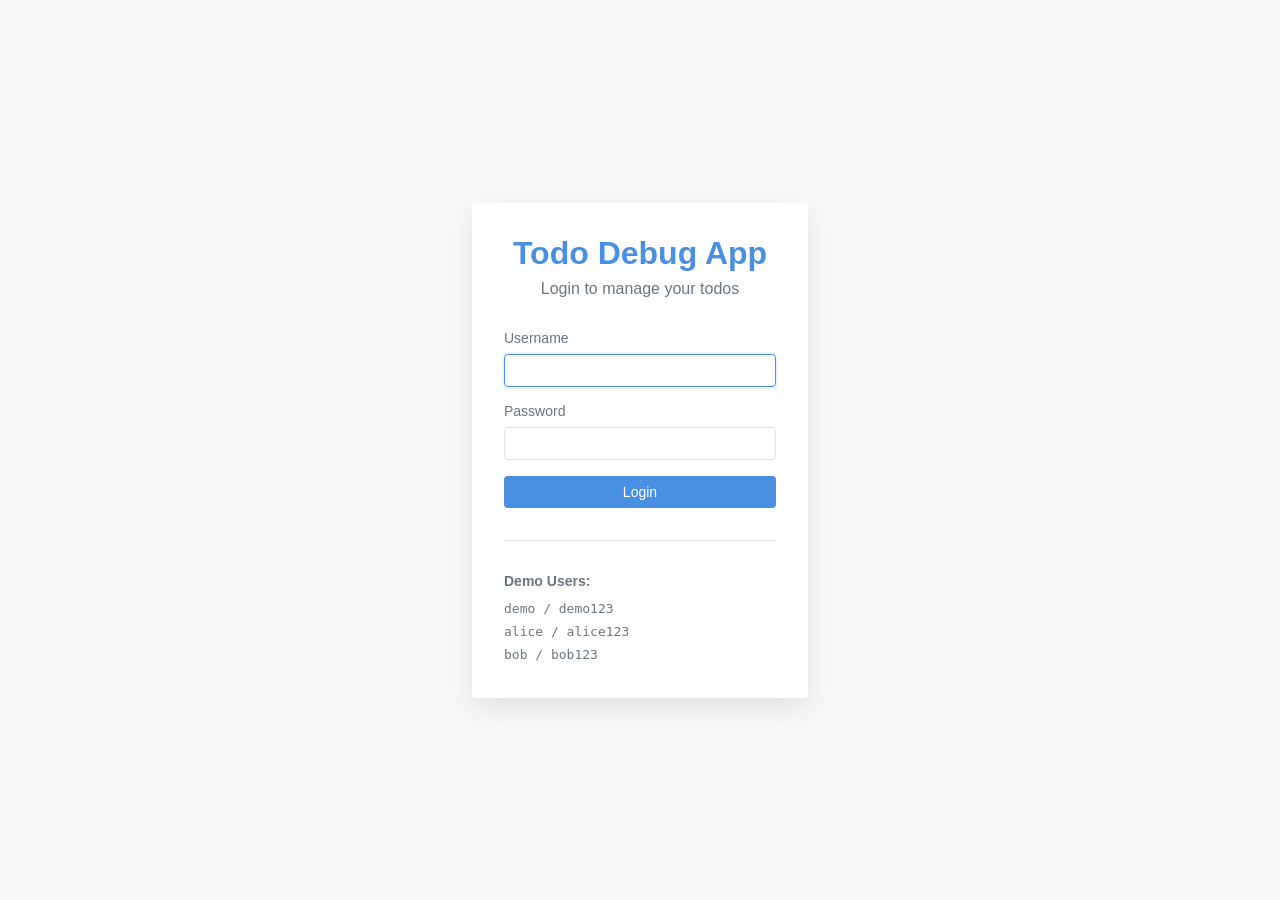
<file: frontend/index.html>
<!DOCTYPE html>
<!-- DOCTYPE tells the browser this is a modern HTML5 document. -->
<html lang="en">
<head>
    <meta charset="UTF-8">
    <!-- charset="UTF-8" lets the page display any character, including emoji. -->

    <meta name="viewport" content="width=device-width, initial-scale=1.0">
    <!-- The viewport meta tag makes the page scale correctly on mobile screens. -->

    <title>Debug Todo App</title>
    <link rel="stylesheet" href="style.css">
    <!-- Load our CSS file. This must come before the body so styles are ready
         before the browser paints anything visible. -->
</head>

<!-- class="light-theme" is the default. app.js changes this to "dark-theme"
     if the user has dark mode saved in their preferences. -->
<body class="light-theme">

    <div id="app">

        <!-- ================================================================
             HEADER — fixed bar at the top with the app title and controls
             ================================================================ -->
        <header class="app-header">
            <div class="header-content">
                <h1>Todo Debug App</h1>

                <div class="header-controls">
                    <!-- app.js fills this in with "👤 username" after login. -->
                    <span id="username-display"></span>

                    <!-- Clicking this button toggles between 🌙 and ☀️ and
                         switches the body class between light-theme/dark-theme. -->
                    <button id="theme-toggle" class="icon-btn" title="Toggle theme">🌙</button>

                    <button id="logout-btn" class="btn btn-secondary">Logout</button>
                </div>
            </div>
        </header>

        <!-- ================================================================
             MAIN CONTENT — the toolbar and the todos table
             ================================================================ -->
        <main class="app-main">

            <!-- The toolbar holds all the controls above the table. -->
            <div class="toolbar">

                <!-- Left side: action buttons -->
                <div class="toolbar-left">
                    <button id="add-todo-btn" class="btn btn-primary">+ Add Todo</button>
                    <button id="refresh-btn" class="btn btn-secondary">🔄 Refresh</button>
                </div>

                <!-- Centre: filter, sort, and pagination dropdowns -->
                <div class="toolbar-center">

                    <div class="filter-group">
                        <label for="filter-status">Filter:</label>
                        <!-- Changing this dropdown triggers a new fetch with the
                             selected status filter applied server-side. -->
                        <select id="filter-status">
                            <option value="all">All</option>
                            <option value="active">Active</option>
                            <option value="completed">Completed</option>
                            <option value="overdue">Overdue</option>
                        </select>
                    </div>

                    <div class="sort-group">
                        <label for="sort-by">Sort by:</label>
                        <!-- sort-by and sort-order are also sent to the server
                             as query parameters so sorting happens in the DB. -->
                        <select id="sort-by">
                            <option value="created_at">Date Created</option>
                            <option value="title">Title</option>
                            <option value="priority">Priority</option>
                            <option value="due_date">Due Date</option>
                            <option value="completed">Completed</option>
                        </select>
                        <select id="sort-order">
                            <option value="desc">↓</option>
                            <option value="asc">↑</option>
                        </select>
                    </div>

                    <div class="pagination-group">
                        <label for="items-per-page">Items:</label>
                        <!-- This controls how many rows appear per page. The
                             slicing happens in renderTodos() in app.js. -->
                        <select id="items-per-page">
                            <option value="5">5</option>
                            <option value="10">10</option>
                            <option value="20">20</option>
                        </select>
                    </div>

                </div>

                <!-- Right side: column visibility settings -->
                <div class="toolbar-right">
                    <button id="column-settings-btn" class="btn btn-secondary">⚙️ Columns</button>
                </div>

            </div><!-- end .toolbar -->

            <!-- The table container enables horizontal scrolling on small screens. -->
            <div class="todos-container">
                <table id="todos-table" class="todos-table">
                    <thead>
                        <tr>
                            <!-- data-column matches the column name used in app.js to
                                 show/hide columns and apply sort indicators.
                                 class="sortable" makes the header clickable for sorting. -->
                            <th data-column="title" class="sortable">Title</th>
                            <th data-column="priority" class="sortable">Priority</th>
                            <th data-column="due_date" class="sortable">Due Date</th>
                            <!-- Click the header to sort by completion (incomplete first / last
                                 depending on direction). The button inside each row's cell still
                                 toggles completion on a per-row basis. -->
                            <th data-column="completed" class="sortable">✓</th>
                            <th data-column="actions">Actions</th>
                        </tr>
                    </thead>
                    <!-- app.js fills this <tbody> with <tr> elements via innerHTML. -->
                    <tbody id="todos-tbody">
                    </tbody>
                </table>

                <!-- Shown when there are no todos to display. Hidden otherwise. -->
                <div id="empty-state" class="empty-state" style="display: none;">
                    <p>No todos yet. Click "Add Todo" to create your first task!</p>
                </div>
            </div>

            <!-- Page navigation — disabled state is managed by updatePagination() in app.js. -->
            <div class="pagination">
                <button id="prev-page" class="btn btn-secondary" disabled>← Previous</button>
                <span id="page-info">Page 1 of 1</span>
                <button id="next-page" class="btn btn-secondary" disabled>Next →</button>
            </div>

        </main>
    </div><!-- end #app -->


    <!-- ====================================================================
         ADD / EDIT TODO MODAL
         style="display: none" keeps it invisible until showModal() is called.
         ==================================================================== -->
    <div id="todo-modal" class="modal" style="display: none;">
        <div class="modal-content">

            <div class="modal-header">
                <!-- app.js changes this text between "Add Todo" and "Edit Todo" -->
                <h2 id="modal-title">Add Todo</h2>
                <!-- × button — app.js listens on .modal-close to close the modal -->
                <button class="modal-close">&times;</button>
            </div>

            <div class="modal-body">
                <!-- form id is referenced by the Save button's form="todo-form" attribute
                     so clicking Save outside the form still submits it. -->
                <form id="todo-form">

                    <div class="form-group">
                        <label for="todo-title">Title *</label>
                        <!-- required means the browser won't submit the form
                             without a value in this field. -->
                        <input type="text" id="todo-title" required>
                    </div>

                    <div class="form-group">
                        <label for="todo-description">Description</label>
                        <textarea id="todo-description" rows="3"></textarea>
                    </div>

                    <!-- form-row uses CSS grid to place Priority and Due Date side by side. -->
                    <div class="form-row">
                        <div class="form-group">
                            <label for="todo-priority">Priority</label>
                            <select id="todo-priority">
                                <option value="low">Low</option>
                                <option value="medium" selected>Medium</option>
                                <option value="high">High</option>
                            </select>
                        </div>

                        <div class="form-group">
                            <label for="todo-due-date">Due Date</label>
                            <!-- datetime-local shows a date+time picker in the browser. -->
                            <input type="datetime-local" id="todo-due-date">
                        </div>
                    </div>

                </form>
            </div>

            <div class="modal-footer">
                <button type="button" class="btn btn-secondary modal-cancel">Cancel</button>
                <!-- form="todo-form" links this button to the form above, so clicking
                     it submits the form even though it's outside the <form> tags. -->
                <button type="submit" form="todo-form" class="btn btn-primary">Save</button>
            </div>

        </div>
    </div><!-- end #todo-modal -->


    <!-- ====================================================================
         COLUMN SETTINGS MODAL
         Lets the user show or hide individual table columns.
         ==================================================================== -->
    <div id="column-settings-modal" class="modal" style="display: none;">
        <div class="modal-content modal-small">

            <div class="modal-header">
                <h2>Column Settings</h2>
                <button class="modal-close">&times;</button>
            </div>

            <div class="modal-body">
                <div class="column-settings">
                    <!-- data-column must match the data-column values on the
                         table headers and cells so app.js can link them together. -->
                    <label><input type="checkbox" data-column="title" checked> Title</label>
                    <label><input type="checkbox" data-column="priority" checked> Priority</label>
                    <label><input type="checkbox" data-column="due_date" checked> Due Date</label>
                    <label><input type="checkbox" data-column="completed" checked> Completed</label>
                    <!-- Actions is always shown (disabled checkbox) because without
                         it you'd have no way to edit or delete todos. -->
                    <label><input type="checkbox" data-column="actions" checked disabled> Actions</label>
                </div>
            </div>

            <div class="modal-footer">
                <button class="btn btn-secondary modal-cancel">Cancel</button>
                <button class="btn btn-primary" id="save-column-settings">Save</button>
            </div>

        </div>
    </div><!-- end #column-settings-modal -->

    <!-- Load the JavaScript last so all the HTML elements above exist in the DOM
         before app.js tries to find them with getElementById etc. -->
    <script src="app.js"></script>
</body>
</html>
</file>
<file: frontend/style.css>
/* ============================================================
   CSS VARIABLES — shared values used throughout the stylesheet
   ============================================================
   CSS variables (custom properties) start with --. Defining them in :root
   makes them available to every element on the page. If you want to change
   the primary colour, you only need to update it here. */
:root {
    --primary-color: #4a90e2;    /* Blue — used for buttons, links, focus rings */
    --secondary-color: #6c757d;  /* Grey — used for secondary buttons */
    --success-color: #28a745;    /* Green — completed todos, low priority */
    --warning-color: #ffc107;    /* Amber — medium priority */
    --danger-color: #dc3545;     /* Red — high priority, overdue todos, errors */
    --border-radius: 4px;        /* Consistent corner rounding everywhere */
    --transition: all 0.3s ease; /* Smooth animation for hover/theme changes */
}

/* ============================================================
   THEMES — light and dark colour palettes
   ============================================================
   The <body> tag gets either class="light-theme" or class="dark-theme".
   app.js switches between them when the user clicks the theme toggle.
   Every colour used in the app references one of these variables, so the
   entire colour scheme changes just by swapping the class on <body>. */

.light-theme {
    --bg-primary: #ffffff;       /* White — card/modal backgrounds */
    --bg-secondary: #f8f9fa;     /* Off-white — page background, table headers */
    --bg-tertiary: #e9ecef;      /* Light grey — hover backgrounds */
    --text-primary: #212529;     /* Near-black — main text */
    --text-secondary: #6c757d;   /* Mid-grey — labels, placeholders */
    --border-color: #dee2e6;     /* Light grey — borders and dividers */
    --shadow: 0 2px 4px rgba(0,0,0,0.1);
}

.dark-theme {
    --bg-primary: #1a1d23;       /* Very dark — card/modal backgrounds */
    --bg-secondary: #22262e;     /* Dark — page background, table headers */
    --bg-tertiary: #2d3139;      /* Slightly lighter dark — hover backgrounds */
    --text-primary: #e9ecef;     /* Off-white — main text */
    --text-secondary: #adb5bd;   /* Mid-grey — labels, placeholders */
    --border-color: #495057;     /* Dark grey — borders and dividers */
    --shadow: 0 2px 4px rgba(0,0,0,0.3);
}

/* ============================================================
   RESET — clear browser default styles
   ============================================================
   Different browsers have different default margins, paddings, and box
   sizing. This block zeroes them out so we start from a clean slate. */
* {
    margin: 0;
    padding: 0;
    /* border-box means padding and borders are included in an element's
       declared width, instead of being added on top. Much easier to reason about. */
    box-sizing: border-box;
}

/* ============================================================
   BASE BODY
   ============================================================ */
body {
    font-family: -apple-system, BlinkMacSystemFont, 'Segoe UI', Roboto, Oxygen, Ubuntu, sans-serif;
    /* This font stack picks the best system font available on each OS. */
    background-color: var(--bg-secondary);
    color: var(--text-primary);
    transition: var(--transition); /* Smooth colour change when theme is toggled */
    min-height: 100vh;             /* Always at least as tall as the viewport */
}

/* ============================================================
   HEADER
   ============================================================ */
.app-header {
    background-color: var(--bg-primary);
    border-bottom: 1px solid var(--border-color);
    padding: 1rem 2rem;
    box-shadow: var(--shadow);
}

.header-content {
    max-width: 1400px;
    margin: 0 auto; /* Centre the content inside the header */
    display: flex;
    justify-content: space-between; /* Push title to the left, controls to the right */
    align-items: center;
}

.header-controls {
    display: flex;
    align-items: center;
    gap: 1rem; /* Space between username, theme button, and logout button */
}

#username-display {
    color: var(--text-secondary);
    font-weight: 500;
}

/* ============================================================
   MAIN CONTENT AREA
   ============================================================ */
.app-main {
    max-width: 1400px;
    margin: 2rem auto;  /* Centre the content with space above and below */
    padding: 0 2rem;    /* Side padding so content doesn't touch the viewport edge */
}

/* ============================================================
   TOOLBAR — the controls bar above the table
   ============================================================ */
.toolbar {
    background-color: var(--bg-primary);
    border-radius: var(--border-radius);
    padding: 1rem;
    margin-bottom: 1.5rem;
    display: flex;
    justify-content: space-between;
    align-items: center;
    flex-wrap: wrap; /* Allows the toolbar to wrap onto multiple lines on small screens */
    gap: 1rem;
    box-shadow: var(--shadow);
}

/* The three sections inside the toolbar each use flex layout. */
.toolbar-left,
.toolbar-center,
.toolbar-right {
    display: flex;
    align-items: center;
    gap: 1rem;
}

.filter-group,
.sort-group,
.pagination-group {
    display: flex;
    align-items: center;
    gap: 0.5rem;
}

/* ============================================================
   BUTTONS
   ============================================================ */
.btn {
    padding: 0.5rem 1rem;
    border: none;
    border-radius: var(--border-radius);
    cursor: pointer;
    font-size: 14px;
    font-weight: 500;
    transition: var(--transition);
    display: inline-flex;
    align-items: center;
    gap: 0.25rem; /* Space between an icon and text inside the button */
}

/* Blue "primary" button — used for the main action (Add Todo, Save). */
.btn-primary {
    background-color: var(--primary-color);
    color: white;
}

.btn-primary:hover {
    background-color: #357abd; /* A slightly darker blue on hover */
}

/* Grey "secondary" button — used for less important actions (Cancel, Refresh). */
.btn-secondary {
    background-color: var(--secondary-color);
    color: white;
}

.btn-secondary:hover {
    background-color: #5a6268;
}

/* Makes a button fill the full width of its container (used in the login form). */
.btn-block {
    width: 100%;
    justify-content: center;
}

/* Icon-only button (theme toggle, modal close ×). No background until hover. */
.icon-btn {
    background: none;
    border: none;
    font-size: 1.2rem;
    cursor: pointer;
    padding: 0.5rem;
    border-radius: var(--border-radius);
    transition: var(--transition);
}

.icon-btn:hover {
    background-color: var(--bg-tertiary);
}

/* ============================================================
   FORM CONTROLS — select dropdowns and text inputs
   ============================================================ */
select {
    padding: 0.4rem 0.6rem;
    border: 1px solid var(--border-color);
    border-radius: var(--border-radius);
    background-color: var(--bg-primary);
    color: var(--text-primary);
    cursor: pointer;
    transition: var(--transition);
}

select:hover {
    border-color: var(--primary-color);
}

/* Applies to text, password, datetime, and textarea inputs in forms. */
input[type="text"],
input[type="password"],
input[type="datetime-local"],
textarea {
    padding: 0.5rem;
    border: 1px solid var(--border-color);
    border-radius: var(--border-radius);
    background-color: var(--bg-primary);
    color: var(--text-primary);
    width: 100%;
    transition: var(--transition);
}

/* Blue ring when a field is focused — shows the user which field is active. */
input:focus,
textarea:focus,
select:focus {
    outline: none;
    border-color: var(--primary-color);
    box-shadow: 0 0 0 2px rgba(74, 144, 226, 0.1);
}

/* ============================================================
   TODOS TABLE CONTAINER
   ============================================================ */
.todos-container {
    background-color: var(--bg-primary);
    border-radius: var(--border-radius);
    box-shadow: var(--shadow);
    overflow-x: auto; /* Horizontal scroll on small screens instead of layout breaking */
    min-height: 400px;
}

/* ============================================================
   TODOS TABLE
   ============================================================ */
.todos-table {
    width: 100%;
    border-collapse: collapse; /* Remove the gap between adjacent cell borders */

    /* table-layout: fixed prevents column widths from changing when the data
       changes (e.g. sorting by a column with a long value). The widths are
       determined by the <th> elements below, not the cell content. */
    table-layout: fixed;
}

/* All columns use percentages summing to 100% so table-layout: fixed
   gives each column exactly its share — no leftover space that would
   otherwise pile into the title column. */
.todos-table th[data-column="title"]     { width: 40%; }
.todos-table th[data-column="priority"]  { width: 16%; }
.todos-table th[data-column="due_date"]  { width: 21%; }
.todos-table th[data-column="completed"] { width: 9%; }
.todos-table th[data-column="actions"]   { width: 14%; }

/* Long titles are clipped with "…" instead of wrapping and resizing the column. */
.todos-table td[data-column="title"] {
    overflow: hidden;
    text-overflow: ellipsis;
    white-space: nowrap;
}

.todos-table th,
.todos-table td {
    padding: 0.75rem;
    text-align: left;
    border-bottom: 1px solid var(--border-color);
}

/* Table header row — smaller, uppercased, grey text. */
.todos-table th {
    background-color: var(--bg-secondary);
    font-weight: 600;
    color: var(--text-secondary);
    text-transform: uppercase;
    font-size: 12px;
    letter-spacing: 0.5px;
}

/* Sortable column headers look clickable (cursor: pointer) and show a "sort"
   badge via the ::after pseudo-element when inactive. */
.todos-table th.sortable {
    cursor: pointer;
    user-select: none;   /* Prevents text selection when clicking rapidly */
    position: relative;  /* Needed so ::after can be positioned inside the header */
    padding-right: 1.5rem;
}

.todos-table th.sortable:hover {
    background-color: var(--bg-tertiary);
}

/* Default state — shows a faint "sort" badge on unsorted columns. */
.todos-table th.sortable::after {
    content: 'sort';
    position: absolute;
    right: 0.5rem;
    opacity: 0.4;
    font-size: 10px;
    text-transform: lowercase;
    background-color: var(--bg-tertiary);
    padding: 2px 4px;
    border-radius: 3px;
}

/* Active ascending sort — replaces the "sort" badge with a blue ↑ arrow. */
.todos-table th.sortable.sort-asc::after {
    content: '↑';
    opacity: 1;
    color: var(--primary-color);
    background: none;
    font-size: 12px;
    padding: 0;
}

/* Active descending sort — same but ↓. */
.todos-table th.sortable.sort-desc::after {
    content: '↓';
    opacity: 1;
    color: var(--primary-color);
    background: none;
    font-size: 12px;
    padding: 0;
}

/* Subtle highlight when hovering over a row. */
.todos-table tr:hover {
    background-color: var(--bg-secondary);
}

/* ============================================================
   PRIORITY COLOURS
   ============================================================ */
.priority-high {
    color: var(--danger-color);  /* Red */
    font-weight: 600;
}

.priority-medium {
    color: var(--warning-color); /* Amber */
    font-weight: 500;
}

.priority-low {
    color: var(--success-color); /* Green */
}

/* ============================================================
   COMPLETION TOGGLE BUTTON (the ○ / ✓ button in each row)
   ============================================================ */
.todo-complete {
    background: none;
    border: none;
    cursor: pointer;
    font-size: 1.2rem;
    transition: var(--transition);
}

.todo-complete:hover {
    transform: scale(1.2); /* Slight zoom on hover for visual feedback */
}

/* When the todo is completed, the button turns green. */
.todo-complete.completed {
    color: var(--success-color);
}

/* ============================================================
   ACTION BUTTONS (edit ✏️ and delete 🗑️ per row)
   ============================================================ */
.todo-actions {
    display: flex;
    gap: 0.5rem;
}

.action-btn {
    background: none;
    border: none;
    cursor: pointer;
    padding: 0.25rem 0.5rem;
    border-radius: var(--border-radius);
    transition: var(--transition);
    color: var(--text-secondary);
}

.action-btn:hover {
    background-color: var(--bg-tertiary);
}

/* ============================================================
   EMPTY STATE — shown when there are no todos
   ============================================================ */
.empty-state {
    text-align: center;
    padding: 3rem;
    color: var(--text-secondary);
}

/* ============================================================
   PAGINATION CONTROLS
   ============================================================ */
.pagination {
    display: flex;
    justify-content: center;
    align-items: center;
    gap: 1rem;
    margin-top: 1.5rem;
}

/* ============================================================
   MODALS
   ============================================================
   A modal has two parts: the dark overlay that covers the page,
   and the white card that sits on top of it. */

/* The overlay — a full-screen dark transparent layer. */
.modal {
    position: fixed;   /* Stays in place even when the page scrolls */
    top: 0;
    left: 0;
    width: 100%;
    height: 100%;
    background-color: rgba(0, 0, 0, 0.5); /* 50% transparent black */
    display: flex;
    justify-content: center;
    align-items: center;
    z-index: 1000; /* Sits above everything else on the page */
}

/* The white card inside the modal. */
.modal-content {
    background-color: var(--bg-primary);
    border-radius: var(--border-radius);
    width: 90%;
    max-width: 500px;
    max-height: 90vh;   /* Never taller than 90% of the viewport */
    overflow-y: auto;   /* Scroll inside the modal if content is too tall */
    box-shadow: 0 10px 30px rgba(0, 0, 0, 0.3);
}

/* Narrower variant for the column settings modal. */
.modal-small {
    max-width: 350px;
}

.modal-header {
    padding: 1.5rem;
    border-bottom: 1px solid var(--border-color);
    display: flex;
    justify-content: space-between;
    align-items: center;
}

.modal-header h2 {
    margin: 0;
}

/* The × close button in the top-right corner of modals. */
.modal-close {
    background: none;
    border: none;
    font-size: 1.5rem;
    cursor: pointer;
    color: var(--text-secondary);
    padding: 0;
    width: 2rem;
    height: 2rem;
    display: flex;
    align-items: center;
    justify-content: center;
    border-radius: var(--border-radius);
    transition: var(--transition);
}

.modal-close:hover {
    background-color: var(--bg-tertiary);
}

.modal-body {
    padding: 1.5rem;
}

.modal-footer {
    padding: 1.5rem;
    border-top: 1px solid var(--border-color);
    display: flex;
    justify-content: flex-end; /* Buttons sit in the bottom-right corner */
    gap: 1rem;
}

/* ============================================================
   FORM LAYOUT (inside modals)
   ============================================================ */
.form-group {
    margin-bottom: 1rem;
}

.form-group label {
    display: block;         /* Makes the label sit above the input on its own line */
    margin-bottom: 0.5rem;
    color: var(--text-secondary);
    font-size: 14px;
    font-weight: 500;
}

/* Two-column grid for placing Priority and Due Date side by side. */
.form-row {
    display: grid;
    grid-template-columns: 1fr 1fr;
    gap: 1rem;
}

/* Column settings modal — stacked list of checkboxes. */
.column-settings {
    display: flex;
    flex-direction: column;
    gap: 0.75rem;
}

.column-settings label {
    display: flex;
    align-items: center;
    gap: 0.5rem;
    cursor: pointer;
    padding: 0.5rem;
    border-radius: var(--border-radius);
    transition: var(--transition);
}

.column-settings label:hover {
    background-color: var(--bg-tertiary);
}

/* ============================================================
   LOGIN PAGE
   ============================================================ */
.login-page {
    display: flex;
    justify-content: center;
    align-items: center;
    min-height: 100vh; /* Vertically centres the card on the page */
}

.login-container {
    width: 100%;
    max-width: 400px;
    padding: 2rem;
}

.login-card {
    background-color: var(--bg-primary);
    border-radius: var(--border-radius);
    padding: 2rem;
    box-shadow: 0 10px 30px rgba(0, 0, 0, 0.1);
}

.login-card h1 {
    text-align: center;
    margin-bottom: 0.5rem;
    color: var(--primary-color);
}

.login-subtitle {
    text-align: center;
    color: var(--text-secondary);
    margin-bottom: 2rem;
}

/* Red error box shown when login credentials are wrong. */
.error-message {
    background-color: #ffebee;
    color: var(--danger-color);
    padding: 0.75rem;
    border-radius: var(--border-radius);
    margin-top: 1rem;
    text-align: center;
}

/* Demo users section at the bottom of the login card. */
.demo-users {
    margin-top: 2rem;
    padding-top: 2rem;
    border-top: 1px solid var(--border-color);
}

.demo-users h3 {
    font-size: 14px;
    color: var(--text-secondary);
    margin-bottom: 0.5rem;
}

.demo-users ul {
    list-style: none;
}

.demo-users li {
    padding: 0.25rem 0;
    font-family: monospace; /* Monospace font makes username/password easier to read */
    color: var(--text-secondary);
}

/* ============================================================
   OVERDUE INDICATOR
   ============================================================ */
/* Applied to the due date cell when the date is in the past
   and the todo is not yet completed. */
.overdue {
    color: var(--danger-color);
    font-weight: 500;
}

/* ============================================================
   RESPONSIVE — small screens (phones and narrow windows)
   ============================================================
   @media queries apply styles only when the screen is narrower
   than a given breakpoint. Everything inside this block overrides
   the rules above when the viewport is ≤ 768px wide. */
@media (max-width: 768px) {
    /* Stack toolbar sections vertically instead of side by side. */
    .toolbar {
        flex-direction: column;
        align-items: stretch;
    }

    .toolbar-left,
    .toolbar-center,
    .toolbar-right {
        flex-direction: column;
        align-items: stretch;
    }

    /* Stack the Priority and Due Date fields vertically in the form. */
    .form-row {
        grid-template-columns: 1fr;
    }

    /* Slightly smaller text in the table to fit more columns. */
    .todos-table {
        font-size: 14px;
    }

    .todos-table th,
    .todos-table td {
        padding: 0.5rem;
    }
}
</file>
